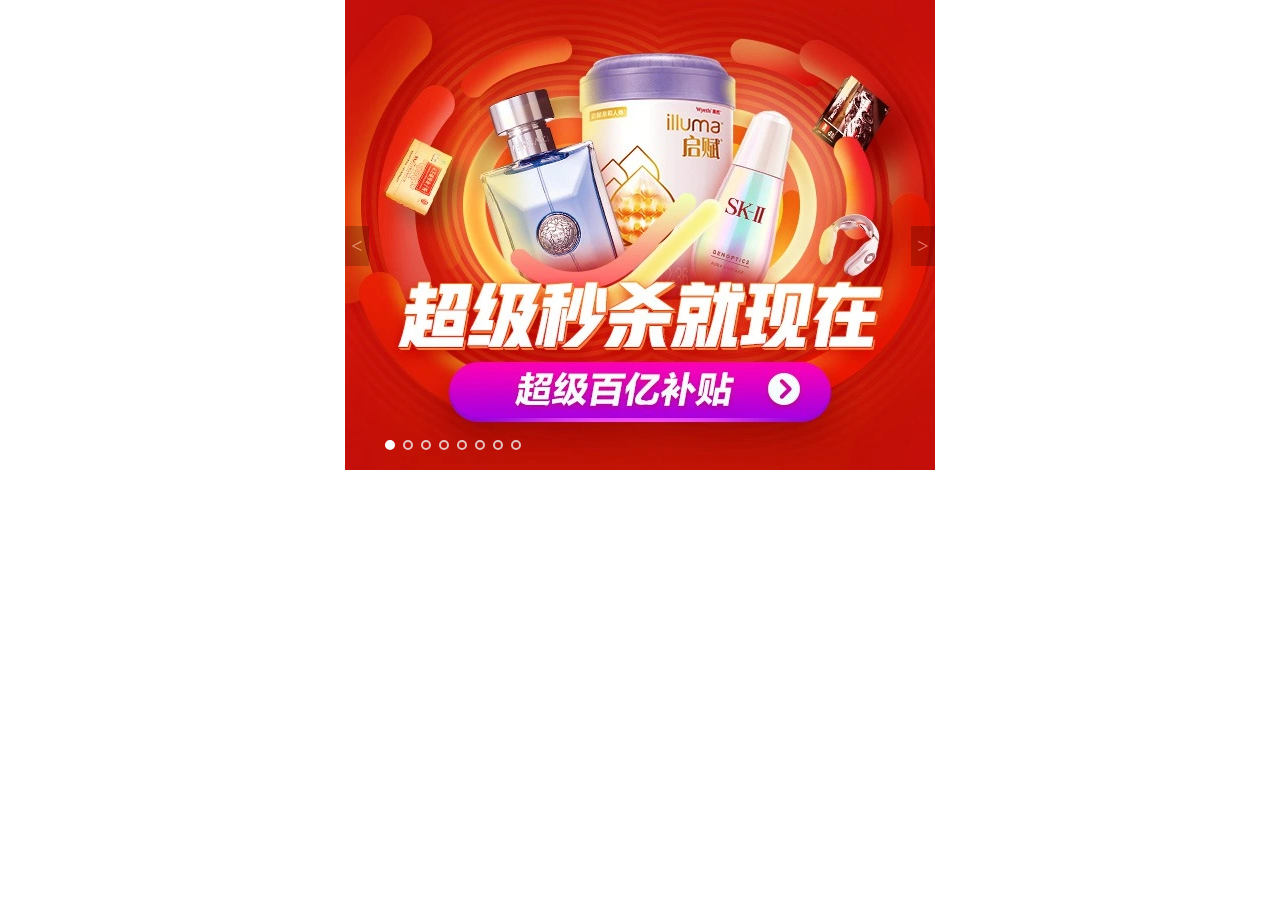
<file: index.html>
<!DOCTYPE html>
<html lang="en">
<head>
    <meta charset="UTF-8">
    <meta name="viewport" content="width=device-width, initial-scale=1.0">
	<meta http-equiv="Content-Security-Policy" content="upgrade-insecure-requests">
    <title>JD轮播图</title>
    <link rel="stylesheet" href="./JD.css" />
</head>
<body>
    <div id="banner">
        <div class="warp">
            <a href="#" class="item" style="display: block;"><img src="images/1.jpg" alt="" /></a>
            <a href="#" class="item"><img src="images/2.jpg" alt="" /></a>
            <a href="#" class="item"><img src="images/3.jpg" alt="" /></a>
            <a href="#" class="item"><img src="images/4.jpg" alt="" /></a>
            <a href="#" class="item"><img src="images/5.jpg" alt="" /></a>
            <a href="#" class="item"><img src="images/6.jpg" alt="" /></a>
            <a href="#" class="item"><img src="images/7.jpg" alt="" /></a>
            <a href="#" class="item"><img src="images/8.jpg" alt="" /></a>
        </div>
        <!--点击按钮列表-->
        <div class="bth-list">
            <div class="bth active"></div>
            <div class="bth"></div>
            <div class="bth"></div>
            <div class="bth"></div>
            <div class="bth"></div>
            <div class="bth"></div>
            <div class="bth"></div>
            <div class="bth"></div>
        </div>
        <!--左按钮-->
        <div class="tab left">&lt;</div>
        <!--右按钮-->
        <div class="tab right">&gt;</div>
    </div>
</body>
<script src = "https://code.jquery.com/jquery-3.1.1.min.js"></script>
<script>
    $(document).ready(function() {
		var index = 0; //定义一个下标
		var stop = false; //定义一个触发器
		var $li = $("#banner").find(".warp").children(".item"); //获取所有的轮播图片
		var $page = $("#banner").find(".bth-list").children(".bth"); //获取所有的圆点列表
		$page.hover(function() {
			
			index = $(this).index(); //把图片下标的值赋给定义下标
			$(this).addClass("active").stop(true,true).siblings().removeClass("active"); //给鼠标选中的圆点列表添加样式
			$li.eq(index).stop(true,true).fadeIn(1000).siblings().fadeOut(1000); //轮播图片淡入淡出效果
		});
		//左边点击按钮
		$(".left").click(function() {
			clearInterval(timer);
			index--;
			if(index < 0) {
				index = $li.length-1;
			}
			$li.eq(index).stop(true, true).fadeIn().siblings().fadeOut();
			$page.eq(index).addClass("active").stop(true, true).siblings().removeClass("active");
		});
		//右边点击按钮
		$(".right").click(function(){
			clearInterval(timer);
			index++;
			if(index > $li.length-1) {
				index = 0;
			}
			$li.eq(index).stop(true,true).fadeIn().siblings().fadeOut();
			$page.eq(index).addClass("active").stop(true, true).siblings().removeClass("active");
		});
		//自动轮播图片
		var timer = setInterval(function() {
			if(stop) return;
			index++;
			if(index > $li.length-1) {
				index = 0;
			}
			$li.eq(index).stop(true, true).fadeIn().siblings().fadeOut();
			$page.eq(index).addClass("active").stop(true, true).siblings().removeClass("active");
		},5000);
		//鼠标移入图片内，自动轮播停止
		$("#banner").mousemove(function() {
			clearInterval(timer);
		}).mouseout(function() {
			timer = setInterval(function() {
				if(stop) return;
				index++;
				if(index > $li.length-1) {
					index = 0;
				}
				$li.eq(index).stop(true, true).fadeIn().siblings().fadeOut();
				$page.eq(index).addClass("active").stop(true, true).siblings().removeClass("active");
			},5000);
		});
	});
</script>

</html>
</file>
<file: JD.css>
body {
	margin: 0;
	line-height: 1;
}

#banner {
	position: relative;
	width: 590px;
	height: 470PX;
	margin: 0 auto;
}

.item {
	display: none;
	width: 590px;
	height: 470PX;
	position: absolute;
}

.bth-list {
	position: absolute;
	width: 152px;
	height: px;
	left: 40px;
	bottom: 20px;
}

.bth {
	opacity: 0.8;
	width: 6px;
	height: 6px;
	float: left;
	border: 2px solid #F0EDED;
	border-radius: 5px;
	margin-right: 8px;
}

.active {
	opacity: 7;
	background-color: #FFFFFF;
	border-color: #FFFFFF;
}

.tab{
	position: absolute;
	width: 24px;
	height: 40px;
	font-size: 20px;
	line-height: 40px;
	cursor: pointer;
	top: 48%;
	text-align: center;
	color: white;
	background-color: rgba(0,0,0,.5);
	opacity: 0.4;
}
.tab:hover{
	opacity: .5;
	color: white;
	background: black;
}
.left {
	left: 0px;
}

.right {
	right: 0px;
}
</file>
